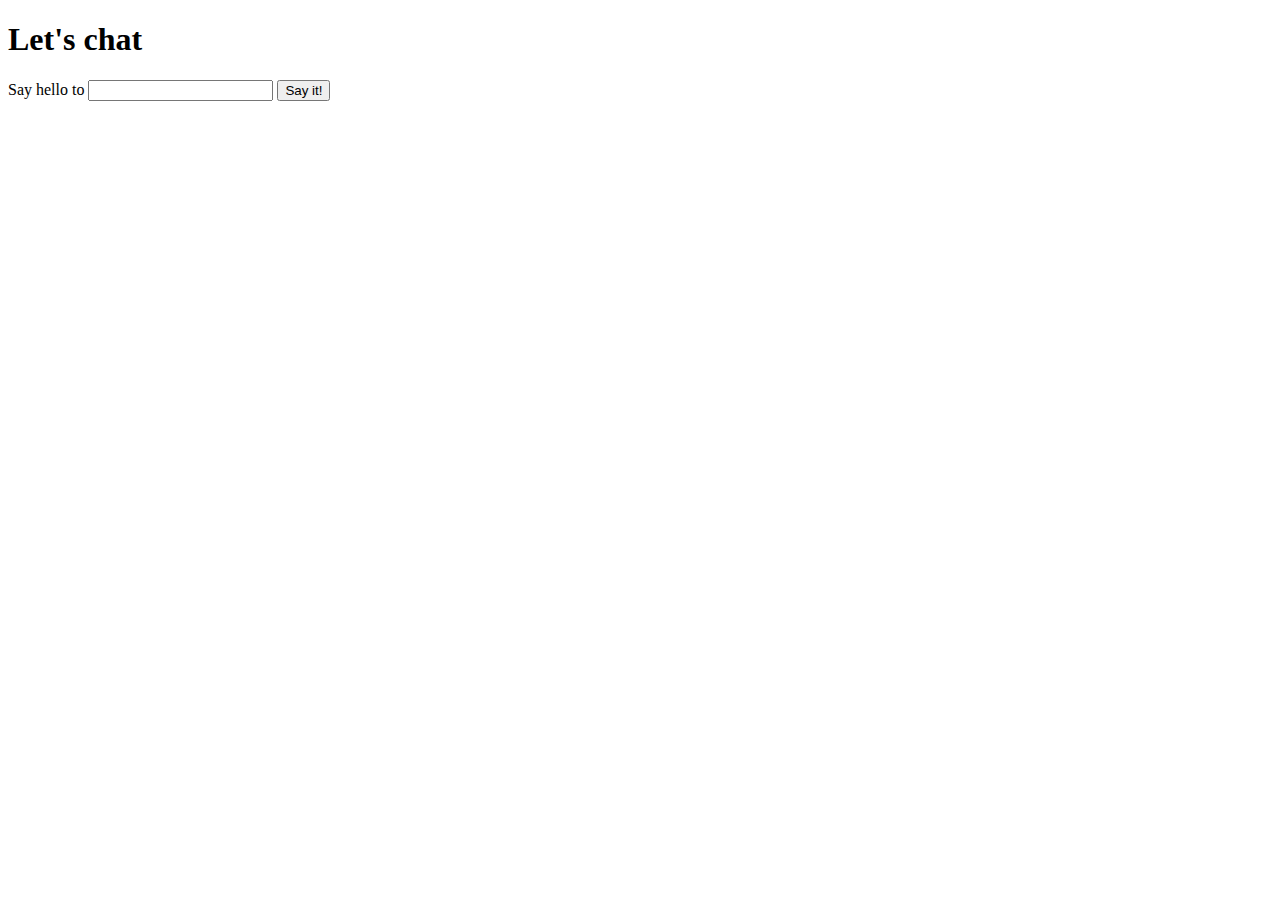
<file: ex2/index.html>
<!doctype html>
<html lang="en">
  <head>
    <meta charset="utf-8">
  </head>
<body>
  <h1 id="title"><centre>Let's chat</centre></h1>
  
  <p>
    Say hello to 
    <input id="name" type="text">
    <button onclick="sayHello();">
      Say it!
    </button>
  </p>

  
  <div id="content"></div>

  <script src="js/script.js"> </script>
</body>
</html>
</file>
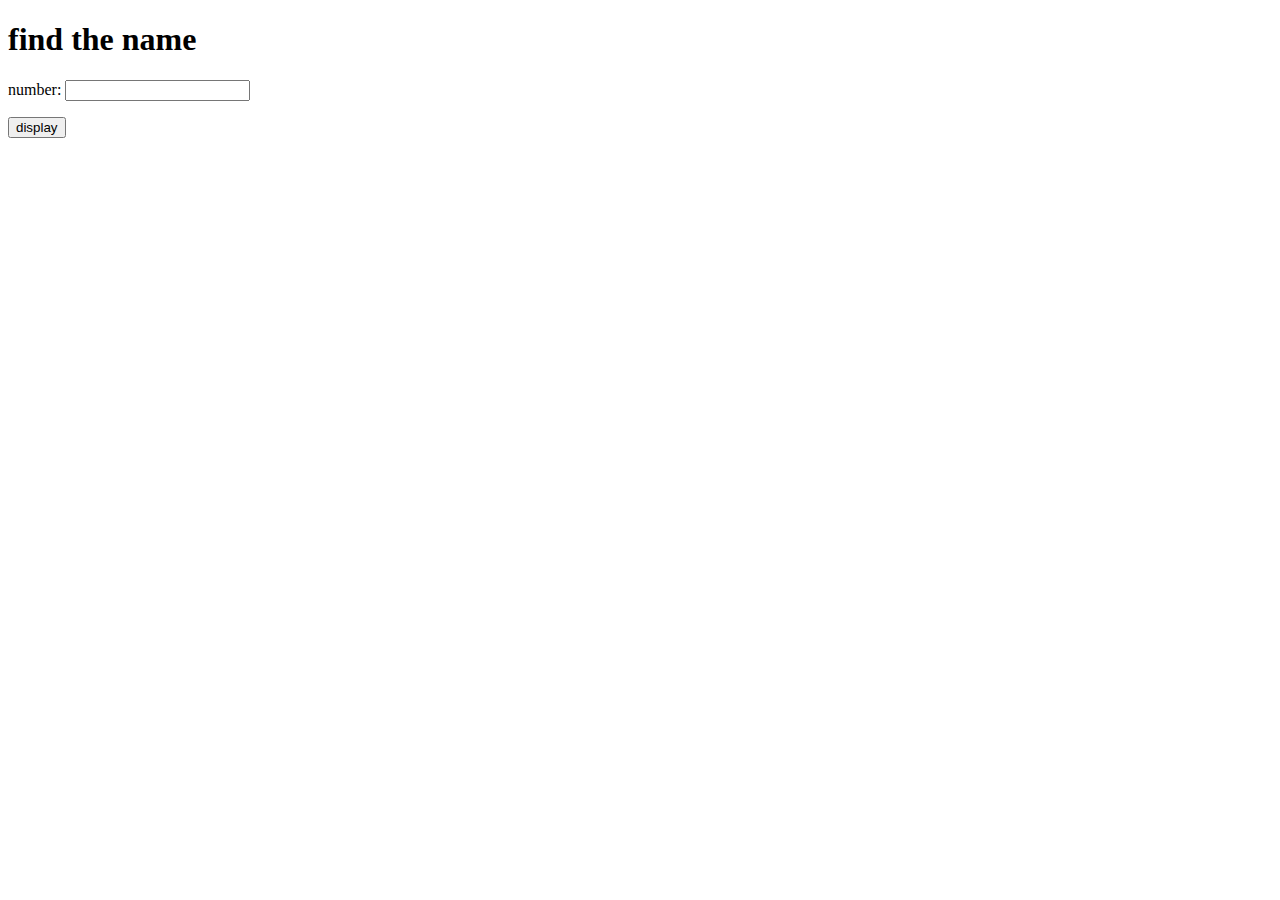
<file: WP_A1_A013/index.html>
<!doctype html>
<html lang="en">
  <head>
    <meta charset="utf-8">
    <script src="js/ajax-utils.js"></script>
    <script src="js/script.js"></script>
  </head>
<body>
  <h1> find the name </h1>
  number: <input type="text" name="number">

  <p>
    <button>
      display
    </button>
  </p>

  
  <div id="content"></div>
</body>
</html>
</file>
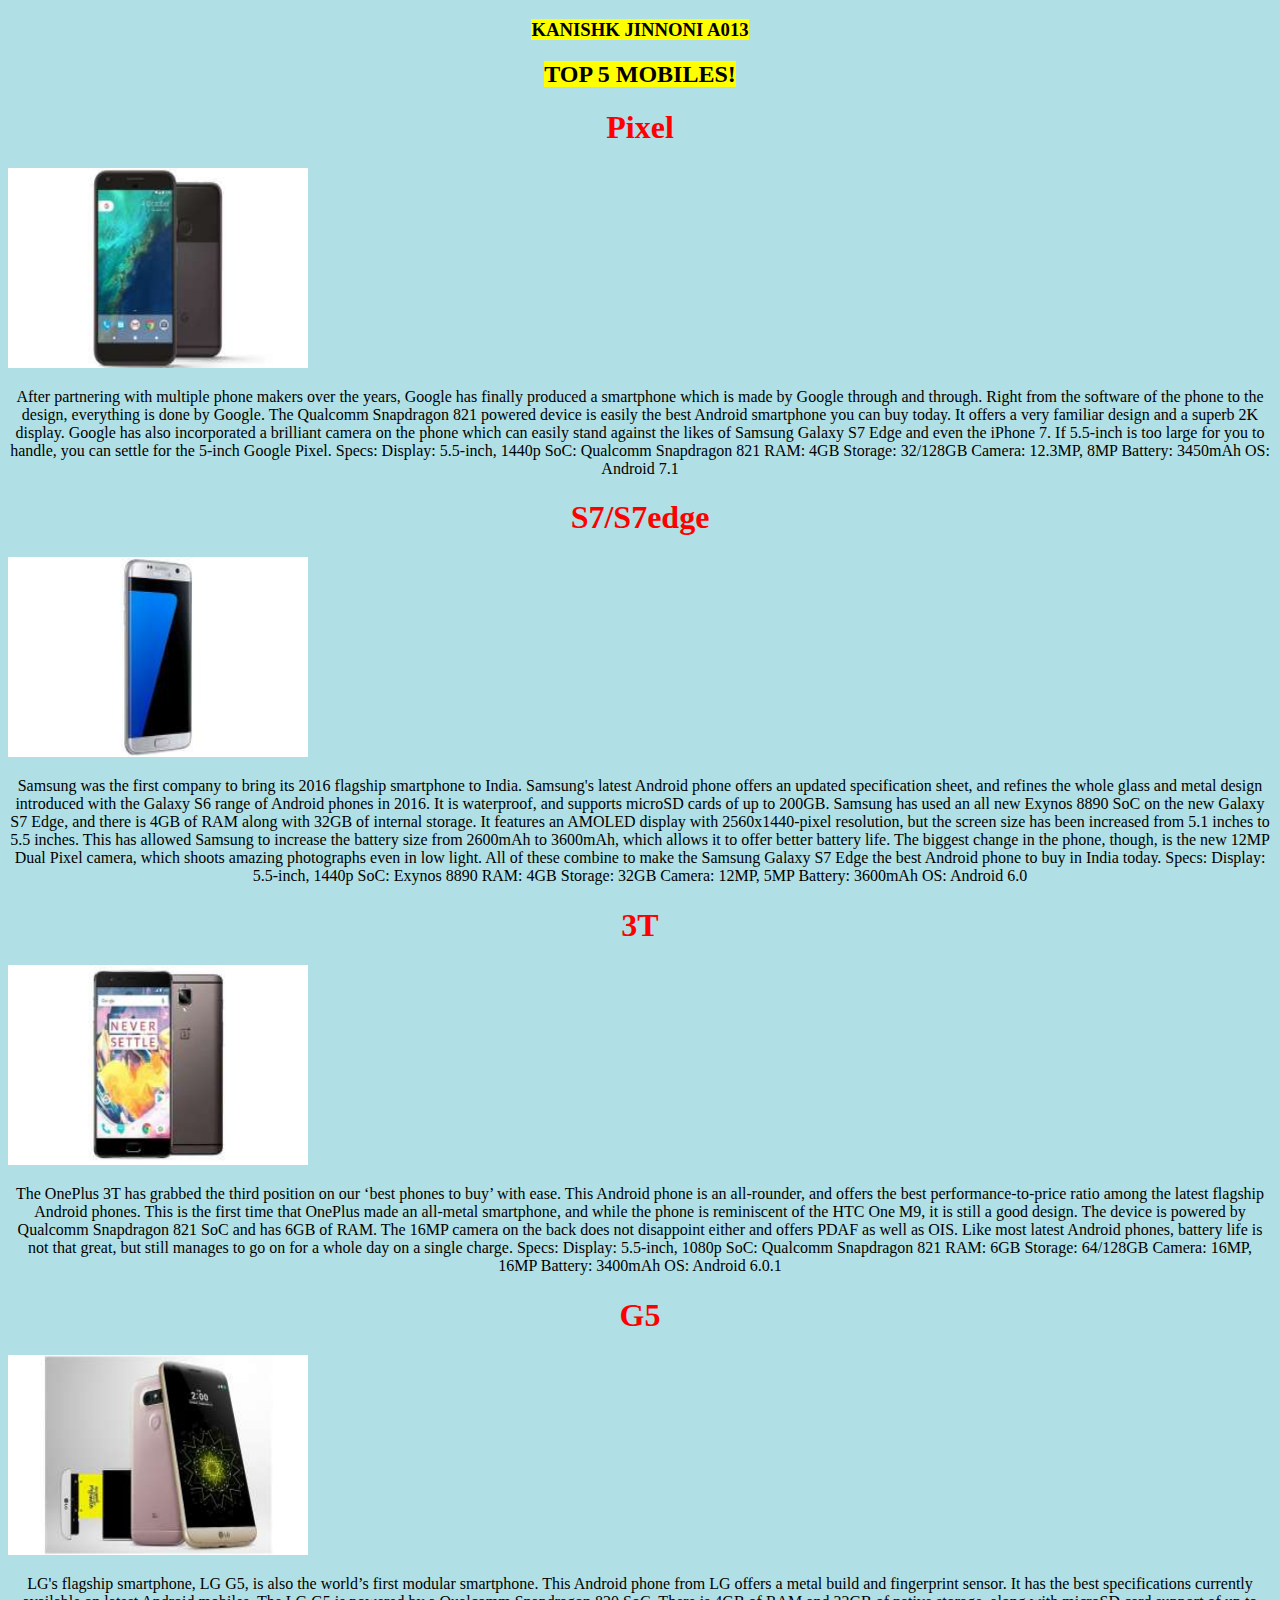
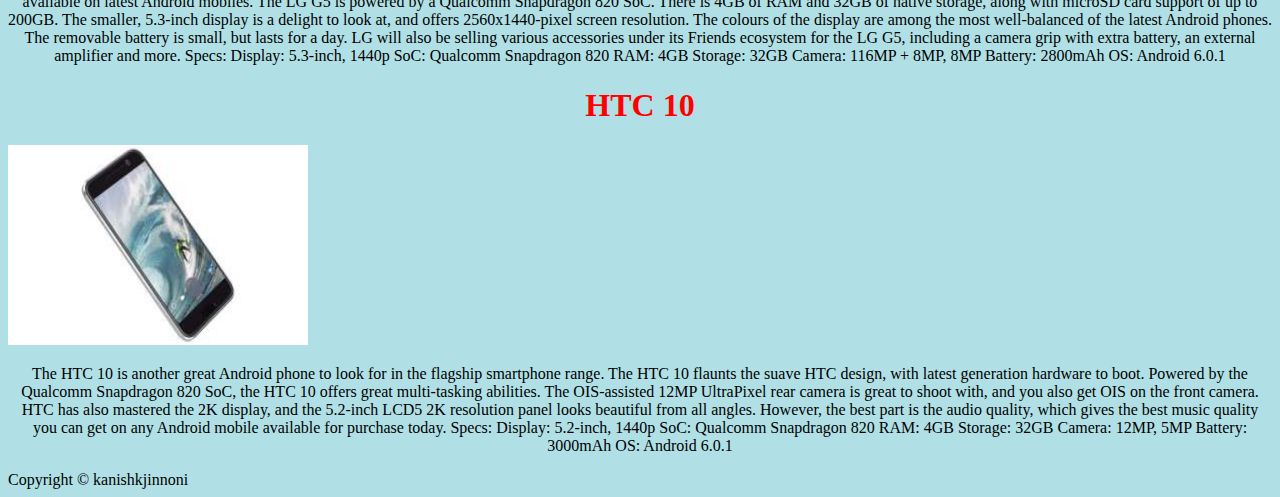
<file: blog/a.html>
<!DOCTYPE html>
<html>
 <head>
  <link rel="stylesheet" type="text/css" href="a.css">
</head>  
   <body style="background-color:powderblue;">
<header>
    <h3><mark> KANISHK JINNONI A013 </mark> </h3>
</header>
<div class="container">

<header>
   <h2><mark>TOP 5 MOBILES!</mark></h2>
</header>
  
<aside>
<article>
  <h1>Pixel</h1>
  <img src="thumb_69913_product_td_300.jpeg" class="w3-circle" height="200" width="300" align="centre">
  <p>After partnering with multiple phone makers over the years, Google has finally produced a smartphone which is made by Google through and through. Right from the software of the phone to the design, everything is done by Google. The Qualcomm Snapdragon 821 powered device is easily the best Android smartphone you can buy today. It offers a very familiar design and a superb 2K display. Google has also incorporated a brilliant camera on the phone which can easily stand against the likes of Samsung Galaxy S7 Edge and even the iPhone 7. If 5.5-inch is too large for you to handle, you can settle for the 5-inch Google Pixel. Specs: Display: 5.5-inch, 1440p SoC: Qualcomm Snapdragon 821 RAM: 4GB Storage: 32/128GB Camera: 12.3MP, 8MP Battery: 3450mAh OS: Android 7.1</p>
  
</article>

</aside>


</div>
    <div class="container">


<aside>
<article>
  <h1>S7/S7edge</h1>
  <img src="s7edge.jpeg" class="w3-circle" height="200" width="300"align="centre">
    <p> Samsung was the first company to bring its 2016 flagship smartphone to India. Samsung's latest Android phone offers an updated specification sheet, and refines the whole glass and metal design introduced with the Galaxy S6 range of Android phones in 2016. It is waterproof, and supports microSD cards of up to 200GB. Samsung has used an all new Exynos 8890 SoC on the new Galaxy S7 Edge, and there is 4GB of RAM along with 32GB of internal storage. It features an AMOLED display with 2560x1440-pixel resolution, but the screen size has been increased from 5.1 inches to 5.5 inches. This has allowed Samsung to increase the battery size from 2600mAh to 3600mAh, which allows it to offer better battery life. The biggest change in the phone, though, is the new 12MP Dual Pixel camera, which shoots amazing photographs even in low light. All of these combine to make the Samsung Galaxy S7 Edge the best Android phone to buy in India today. Specs: Display: 5.5-inch, 1440p SoC: Exynos 8890 RAM: 4GB Storage: 32GB Camera: 12MP, 5MP Battery: 3600mAh OS: Android 6.0</p>
</article>


</aside>

</div>
    
    <div class="container">



<aside>
<article>
  <h1>3T</h1>
  <img src="oneplus3t.jpeg" class="w3-circle" height="200" width="300"align="centre">
    <p> The OnePlus 3T has grabbed the third position on our ‘best phones to buy’ with ease. This Android phone is an all-rounder, and offers the best performance-to-price ratio among the latest flagship Android phones. This is the first time that OnePlus made an all-metal smartphone, and while the phone is reminiscent of the HTC One M9, it is still a good design. The device is powered by Qualcomm Snapdragon 821 SoC and has 6GB of RAM. The 16MP camera on the back does not disappoint either and offers PDAF as well as OIS. Like most latest Android phones, battery life is not that great, but still manages to go on for a whole day on a single charge. Specs: Display: 5.5-inch, 1080p SoC: Qualcomm Snapdragon 821 RAM: 6GB Storage: 64/128GB Camera: 16MP, 16MP Battery: 3400mAh OS: Android 6.0.1</p>
        </article>


     </aside>

</div>
       <div class="container">


<aside>
<article>
  <h1>G5</h1>
  <img src="lgg5.jpeg" class="w3-circle" height="200" width="300"align="centre">
    <p>LG's flagship smartphone, LG G5, is also the world’s first modular smartphone. This Android phone from LG offers a metal build and fingerprint sensor. It has the best specifications currently available on latest Android mobiles. The LG G5 is powered by a Qualcomm Snapdragon 820 SoC. There is 4GB of RAM and 32GB of native storage, along with microSD card support of up to 200GB. The smaller, 5.3-inch display is a delight to look at, and offers 2560x1440-pixel screen resolution. The colours of the display are among the most well-balanced of the latest Android phones. The removable battery is small, but lasts for a day. LG will also be selling various accessories under its Friends ecosystem for the LG G5, including a camera grip with extra battery, an external amplifier and more. Specs: Display: 5.3-inch, 1440p SoC: Qualcomm Snapdragon 820 RAM: 4GB Storage: 32GB Camera: 116MP + 8MP, 8MP Battery: 2800mAh OS: Android 6.0.1</p>
           </article>


</aside>
</div>
       <div class="container">



<aside>
<article>
  <h1>HTC 10</h1>
  <img src="htc10.jpeg" class="w3-circle" height="200" width="300"align="centre">
    <p>The HTC 10 is another great Android phone to look for in the flagship smartphone range. The HTC 10 flaunts the suave HTC design, with latest generation hardware to boot. Powered by the Qualcomm Snapdragon 820 SoC, the HTC 10 offers great multi-tasking abilities. The OIS-assisted 12MP UltraPixel rear camera is great to shoot with, and you also get OIS on the front camera. HTC has also mastered the 2K display, and the 5.2-inch LCD5 2K resolution panel looks beautiful from all angles. However, the best part is the audio quality, which gives the best music quality you can get on any Android mobile available for purchase today. Specs: Display: 5.2-inch, 1440p SoC: Qualcomm Snapdragon 820 RAM: 4GB Storage: 32GB Camera: 12MP, 5MP Battery: 3000mAh OS: Android 6.0.1 </p>
           </article>


</aside>
</div>
    
<footer>Copyright &copy; kanishkjinnoni</footer>

</body>
</html>
</file>
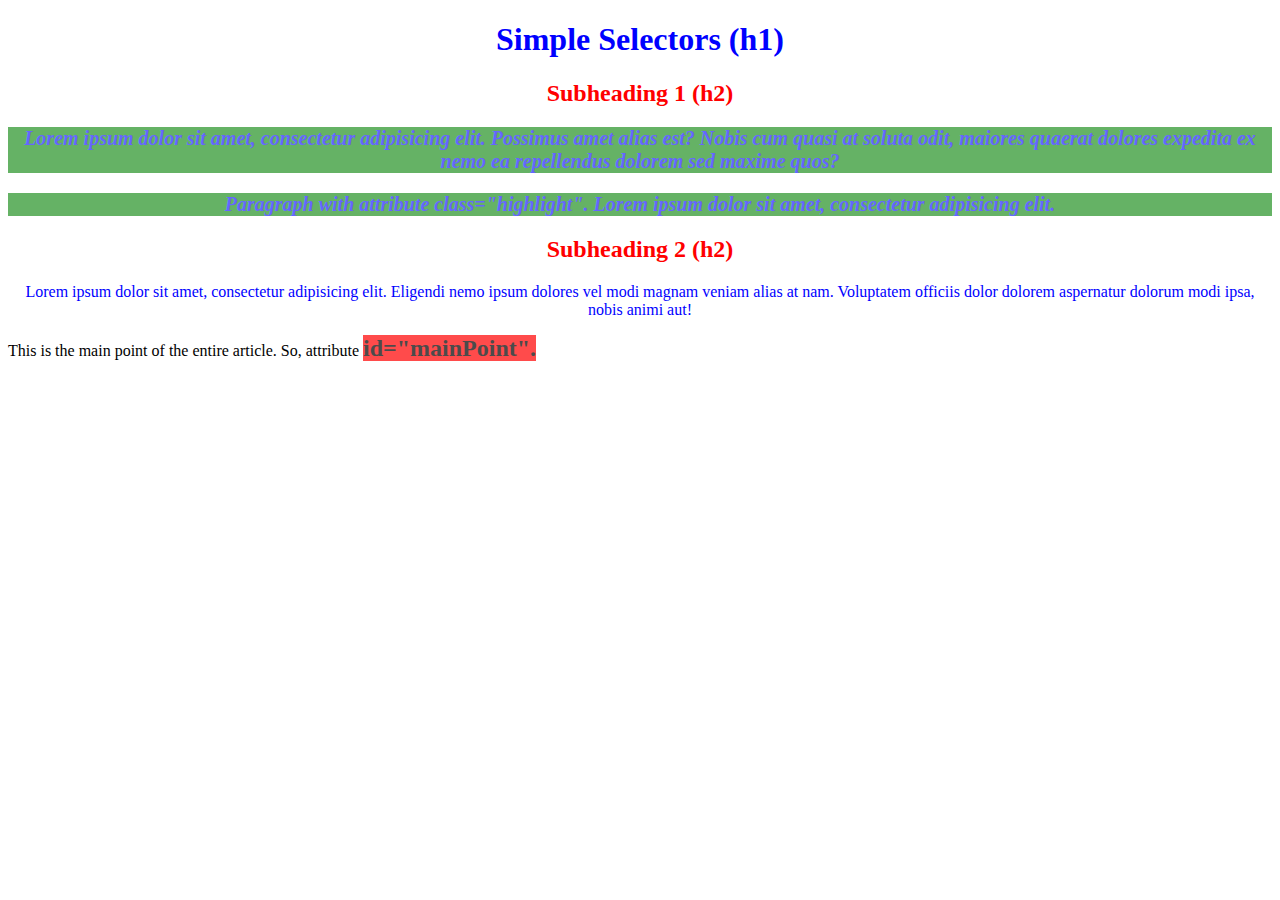
<file: csslab/css1.html>
<!DOCTYPE html>
<html>
<head>
<meta charset="utf-8">
<title>Simple Selectors</title>
<style>
/* all h2 elements */
h2 {
  color: red;
  text-align: center;
}
/* all with class="highlight" */
.highlight {
  font-size: 20px;
  font-weight: bold;
  font-style: italic;
  background-color: green;
  opacity: .6;
}
/* element with id="mainPoint" */
#mainPoint {
  font-size: 24px;
  font-weight: bold;
  background-color: red;
  opacity: .7;
}
/* all p AND h1 elements */
p, h1 {
  color: blue;
  text-align: center;
}
</style>
</head>
<body>

<h1>Simple Selectors (h1)</h1>
<h2>Subheading 1 (h2)</h2>
<p class="highlight">Lorem ipsum dolor sit amet, consectetur adipisicing elit. Possimus amet alias est? Nobis cum quasi at soluta odit, maiores quaerat dolores expedita ex nemo ea repellendus dolorem sed maxime quos?</p>
<p class="highlight">Paragraph with attribute class="highlight". Lorem ipsum dolor sit amet, consectetur adipisicing elit.</p>
<h2>Subheading 2 (h2)</h2>
<p>Lorem ipsum dolor sit amet, consectetur adipisicing elit. Eligendi nemo ipsum dolores vel modi magnam veniam alias at nam. Voluptatem officiis dolor dolorem aspernatur dolorum modi ipsa, nobis animi aut!</p>
<div>This is the main point of the entire article. So, attribute 
<span id="mainPoint">id="mainPoint".</span> </div>

</body>
</html>
</file>
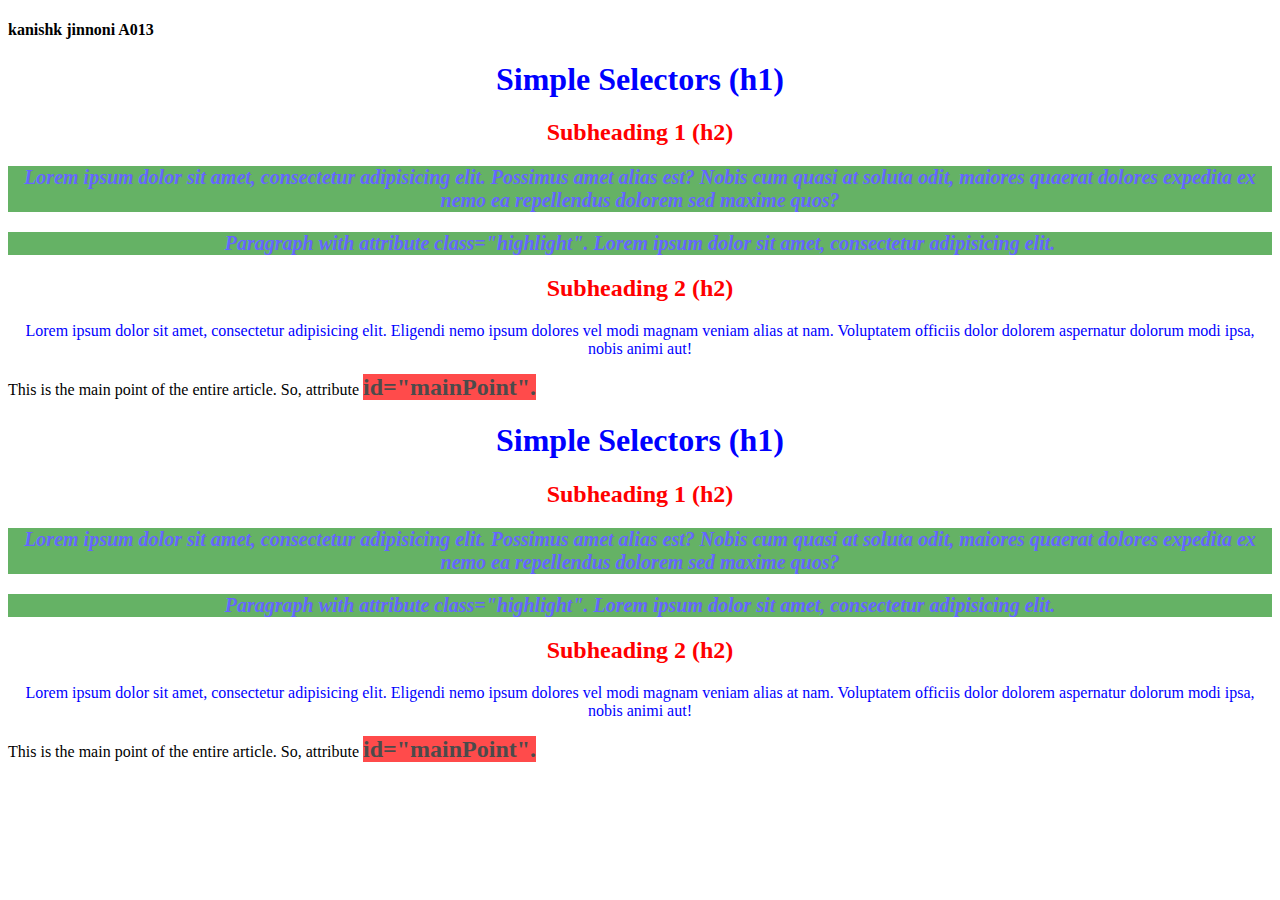
<file: csslab/css2.html>
<!DOCTYPE html>
<html>
<head>
<meta charset="utf-8"> 
<title>Simple Selectors</title>
<style>
/* all h2 elements */
h2 {
  color: red;
  text-align: center;
}
/* all with class="highlight" */
.highlight {
  font-size: 20px;
  font-weight: bold;
  font-style: italic;
  background-color: green;
  opacity: .6;
}
/* element with id="mainPoint" */
#mainPoint {
  font-size: 24px;
  font-weight: bold;
  background-color: red;
  opacity: .7;
}
/* all p AND h1 elements */
p, h1 {
  color: blue;
  text-align: center;
}
</style>
</head>
<body>
  <h4>kanishk jinnoni A013</h4>
<h1>Simple Selectors (h1)</h1>
<h2>Subheading 1 (h2)</h2>
<p class="highlight">Lorem ipsum dolor sit amet, consectetur adipisicing elit. Possimus amet alias est? Nobis cum quasi at soluta odit, maiores quaerat dolores expedita ex nemo ea repellendus dolorem sed maxime quos?</p>
<p class="highlight">Paragraph with attribute class="highlight". Lorem ipsum dolor sit amet, consectetur adipisicing elit.</p>
<h2>Subheading 2 (h2)</h2>
<p>Lorem ipsum dolor sit amet, consectetur adipisicing elit. Eligendi nemo ipsum dolores vel modi magnam veniam alias at nam. Voluptatem officiis dolor dolorem aspernatur dolorum modi ipsa, nobis animi aut!</p>
<div>This is the main point of the entire article. So, attribute 
<span id="mainPoint">id="mainPoint".</span> </div>

</body>
</html>


<!DOCTYPE html>
<html>
<head>
<meta charset="utf-8">
<title>Simple Selectors</title>
<style>
/* all h2 elements */
xxx {
  color: red;
  text-align: center;
}
/* all with class="highlight" */
xxx {
  font-size: 20px;
  font-weight: bold;
  font-style: italic;
  background-color: green;
  opacity: .6;
}
/* element with id="mainPoint" */
xxx {
  font-size: 24px;
  font-weight: bold;
  background-color: red;
  opacity: .7;
}
/* all p AND h1 elements */
xxx {
  color: blue;
  text-align: center;
}
</style>
</head>
<body>

<h1>Simple Selectors (h1)</h1>
<h2>Subheading 1 (h2)</h2>
<p class="highlight">Lorem ipsum dolor sit amet, consectetur adipisicing elit. Possimus amet alias est? Nobis cum quasi at soluta odit, maiores quaerat dolores expedita ex nemo ea repellendus dolorem sed maxime quos?</p>
<p class="highlight">Paragraph with attribute class="highlight". Lorem ipsum dolor sit amet, consectetur adipisicing elit.</p>
<h2>Subheading 2 (h2)</h2>
<p>Lorem ipsum dolor sit amet, consectetur adipisicing elit. Eligendi nemo ipsum dolores vel modi magnam veniam alias at nam. Voluptatem officiis dolor dolorem aspernatur dolorum modi ipsa, nobis animi aut!</p>
<div>This is the main point of the entire article. So, attribute 
<span id="mainPoint">id="mainPoint".</span> </div>

</body>
</html>
</file>
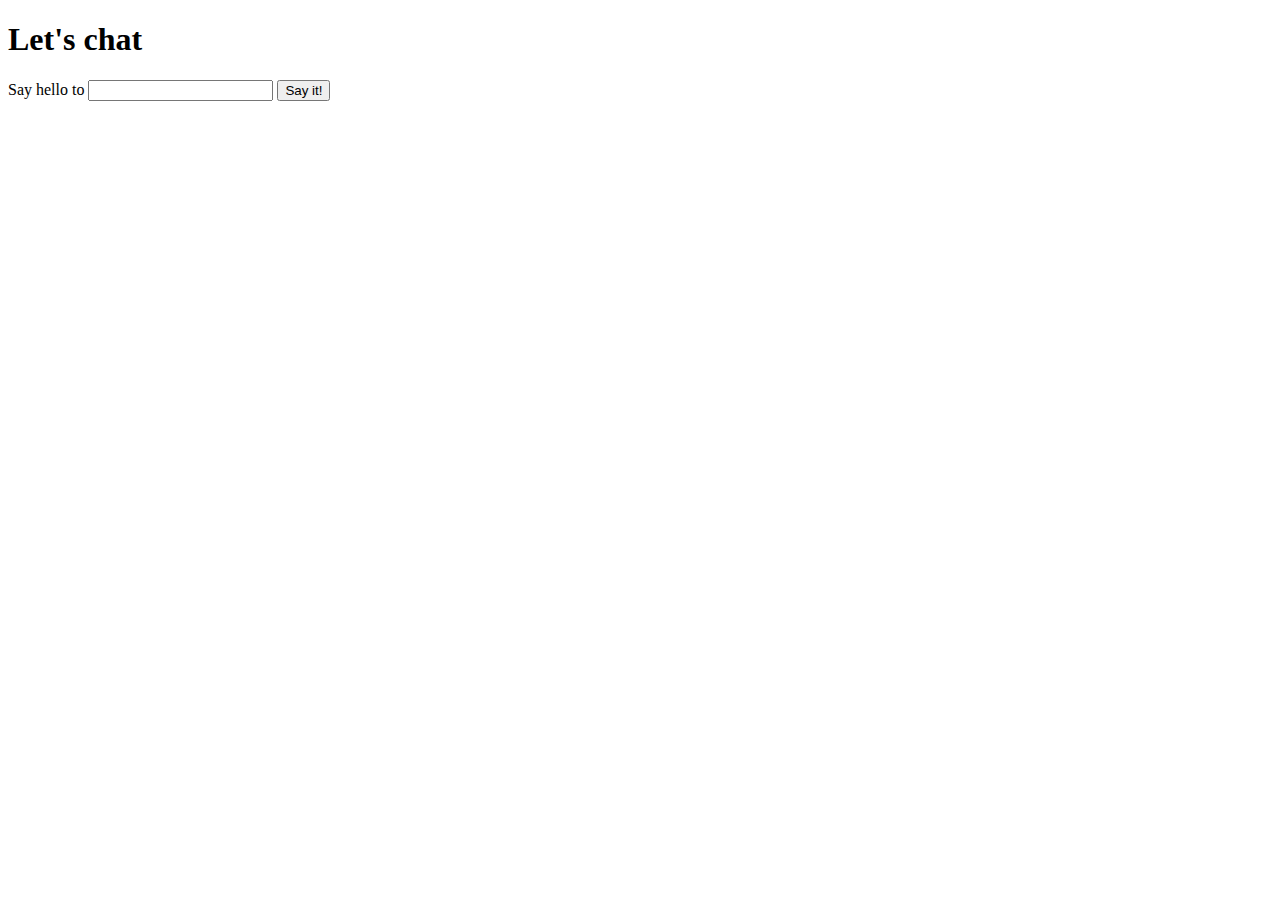
<file: ex2/index1.html>
<!doctype html>
<html lang="en">
  <head>
    <meta charset="utf-8">
    <script src="js/script1.js"></script>
  </head>
<body>
  <h1 id="title">Let's chat</h1>
  
  <p>
    Say hello to 
    <input id="name" type="text">
    <button>
      Say it!
    </button>
  </p>

  
  <div id="content"></div>
</body>
</html>
</file>
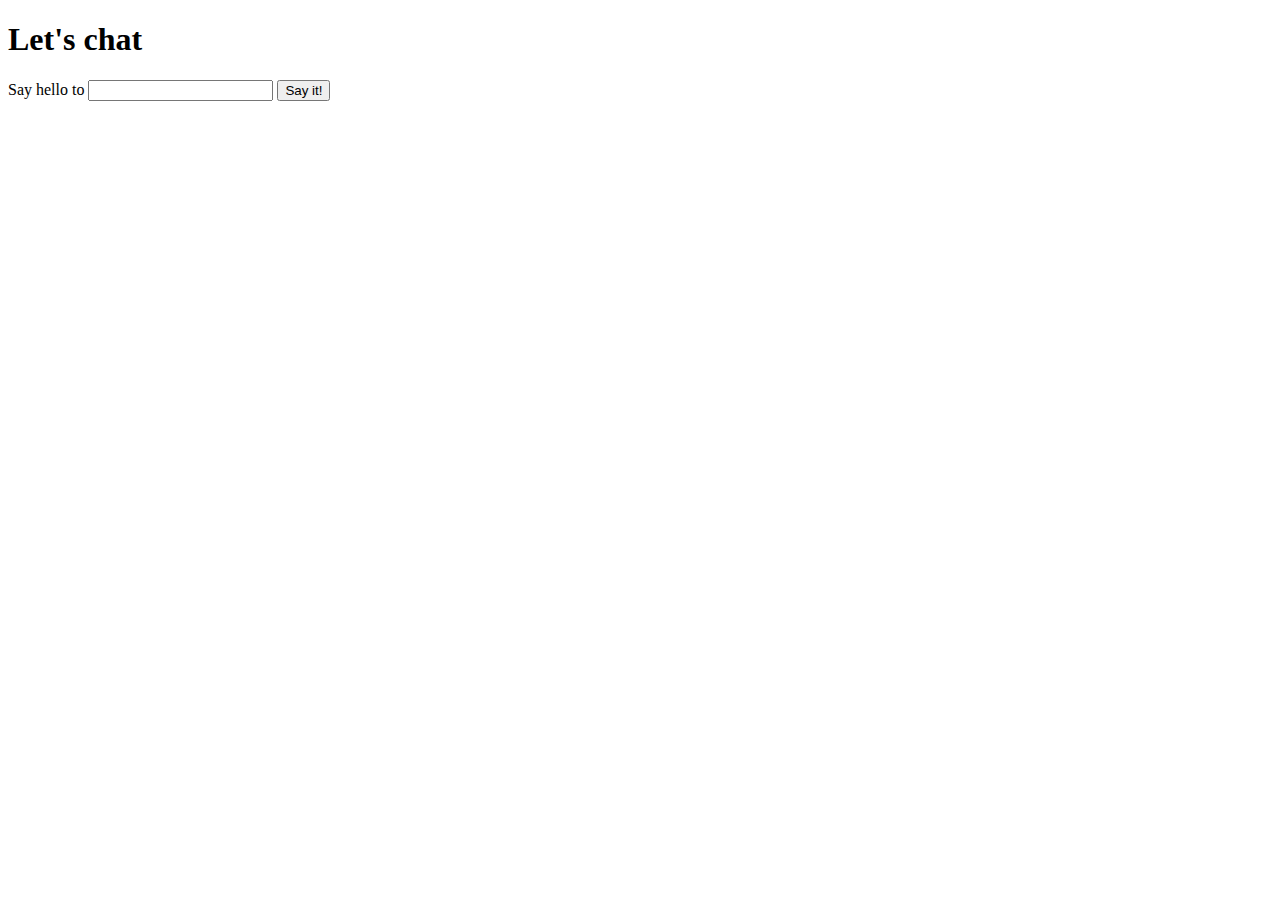
<file: ex2/index2.html>
<!doctype html>
<html lang="en">
  <head>
    <meta charset="utf-8">
    <script src="js/script2.js"></script>
  </head>
<body>
  <h1 id="title">Let's chat</h1>
  
  <p>
    Say hello to 
    <input id="name" type="text">
    <button>
      Say it!
    </button>
  </p>

  
  <div id="content"></div>
</body>
</html>
</file>
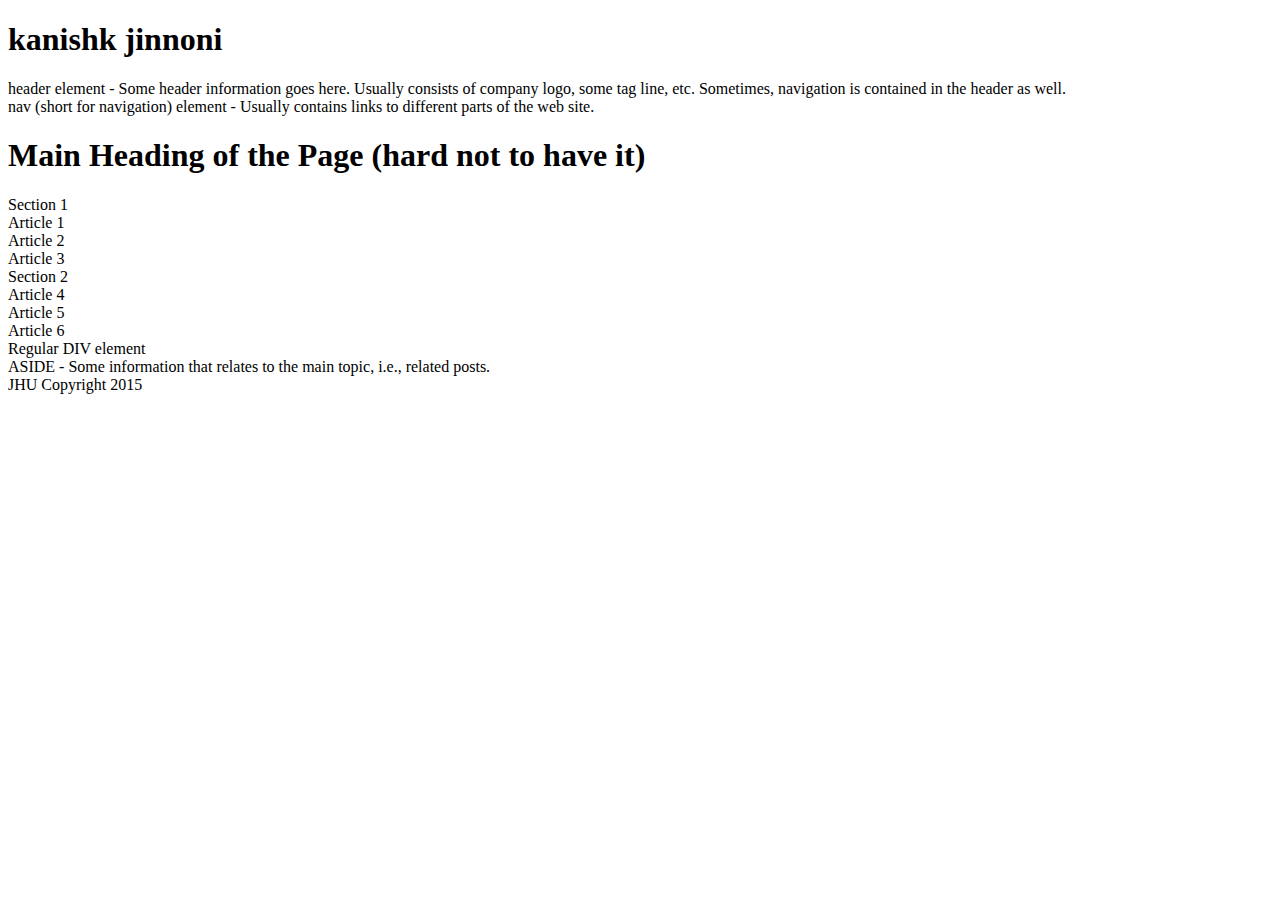
<file: index/exp2b.html>
<!doctype html>
<html>
<head>
  <meta charset="utf-8">
  <title>kanishk jinnoni</title>
</head>
<body>
  <h1>kanishk jinnoni</h1>
</body>
</html>
<!doctype html>
<html>
<head>
  <meta charset="utf-8">
  <title>Heading Elements</title>
</head>
<body>
  <header>
    header element - Some header information goes here. Usually consists of company logo, some tag line, etc. Sometimes, navigation is contained in the header as well.
    <nav>nav (short for navigation) element - Usually contains links to different parts of the web site.</nav>
  </header>
  <h1>Main Heading of the Page (hard not to have it)</h1>
  <section>
    Section 1
    <article>Article 1</article>
    <article>Article 2</article>
    <article>Article 3</article>
  </section>
  <section>
    Section 2
    <article>Article 4</article>
    <article>Article 5</article>
    <article>Article 6</article>
    <div>Regular DIV element</div>
  </section>
  <aside>
    ASIDE - Some information that relates to the main topic, i.e., related posts.
  </aside>

  <footer>
    JHU Copyright 2015
  </footer>
</body>
</html>
</file>
<file: blog/a.css>
<style>
body{
    background-color: blue;
    text-align: center;   
}
h1{
text-align: center;
color: Red;
    
}

h2{
text-align: center;
color: green;
}   
h3{
text-align: center;
color: lightblue;
}
p{
    text-align: center;
}
</style>
</file>
